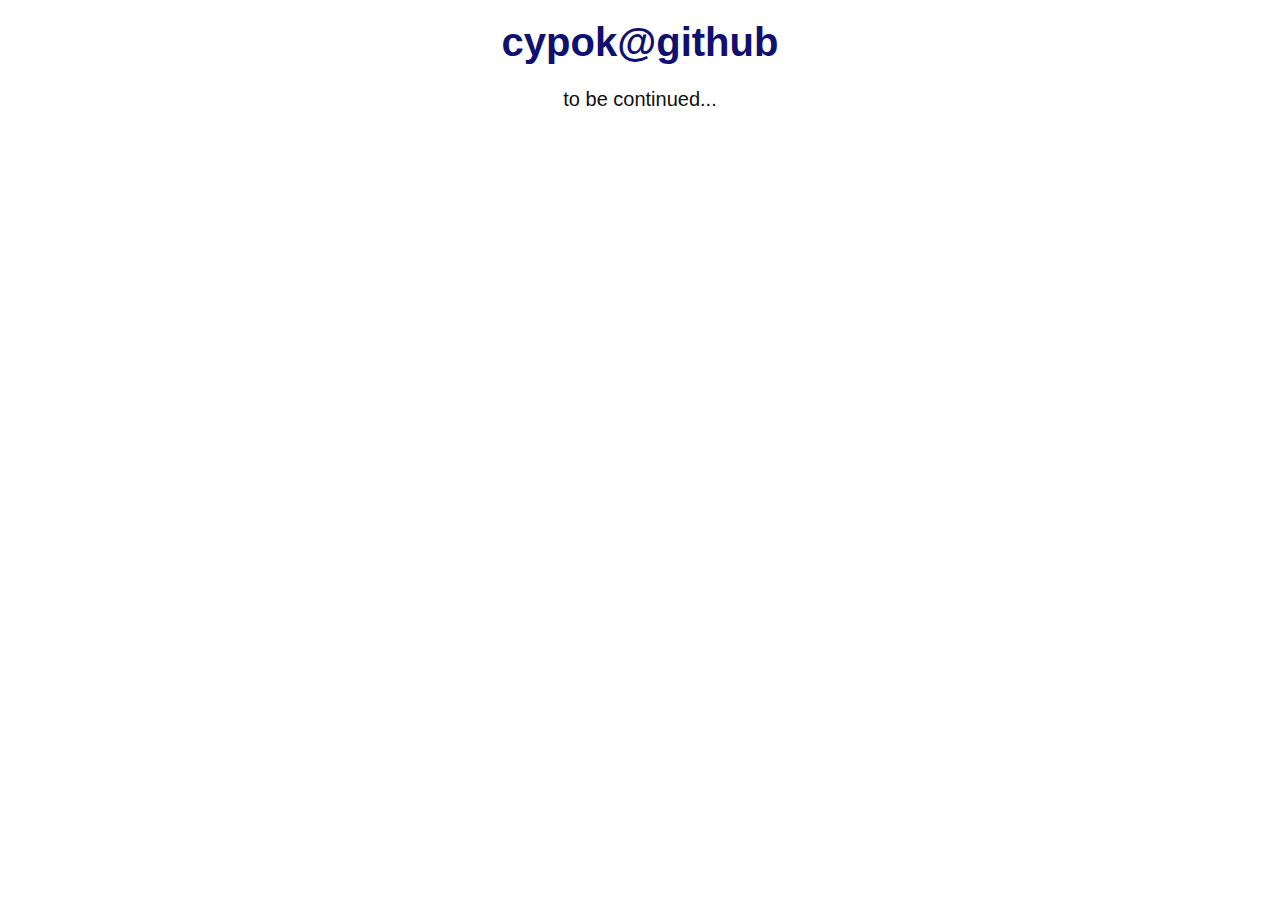
<file: index.html>
<!DOCTYPE html>
<html>
  <head>
    <meta content='text/html; charset=utf-8' http-equiv='content-type' />
    <title>cypok@github</title>
    <link href="style.css" media="screen" rel="stylesheet" type="text/css" />

    <link href='/favicon.ico' rel='icon' type='image/x-icon' />
    <link href='/favicon.ico' rel='shortcut icon' type='image/x-icon' />
  </head>

  <body>
    <section>
    <h1><a href="https://github.com/cypok">cypok@github</a></h1>
    <p>to be continued...</p>
    </section>
  </body>
</html>
</file>
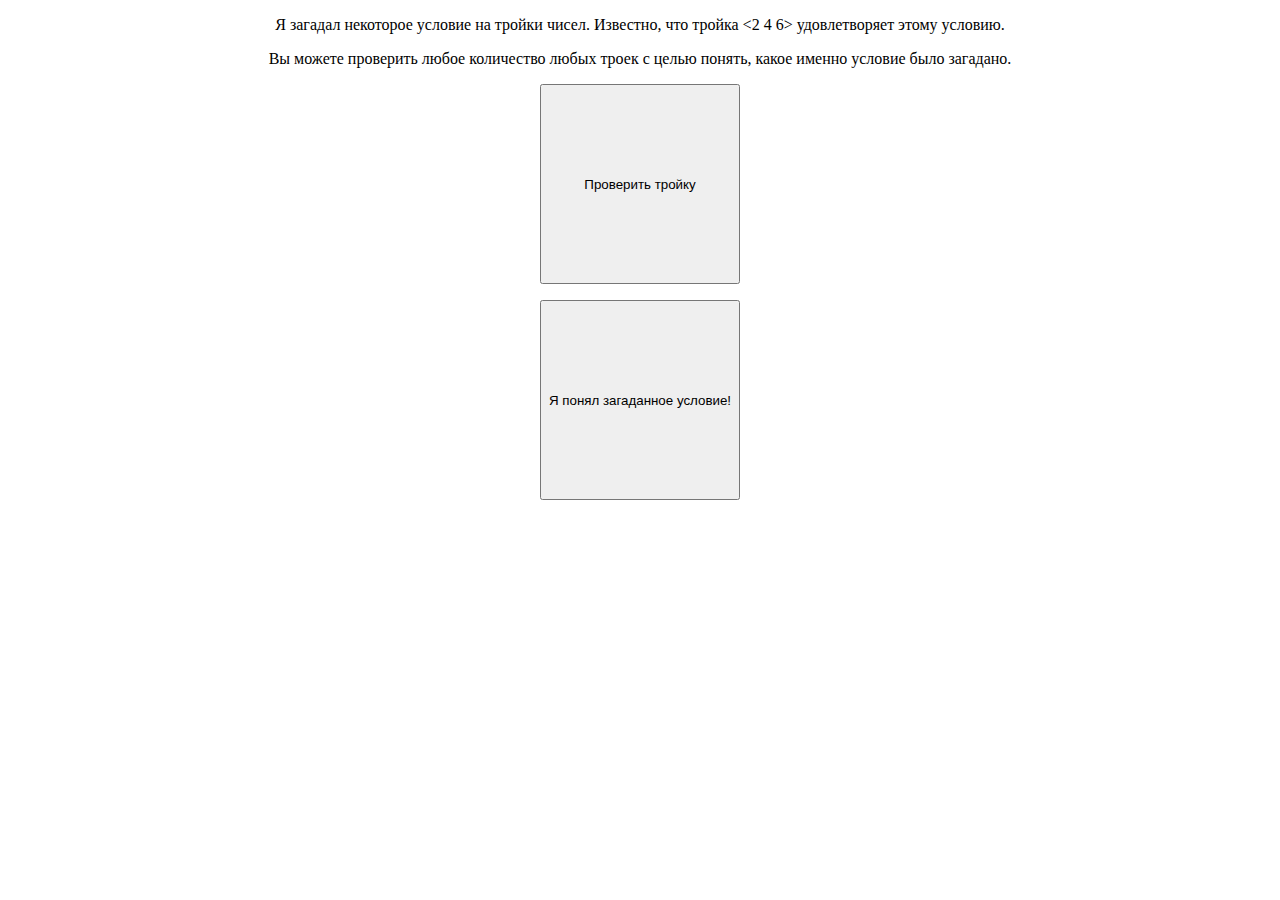
<file: 246.html>
<!DOCTYPE html>
<html>
  <head>
    <title>2 4 6</title>
  </head>
<body>

  <center>
    <p>Я загадал некоторое условие на тройки чисел. Известно, что тройка &lt;2 4 6&gt; удовлетворяет этому условию.</p>
    <p>Вы можете проверить любое количество любых троек с целью понять, какое именно условие было загадано.</p>

    <p><button style="width:200px;height:200px;" onclick="check()">Проверить тройку</button></p>

    <p><button style="width:200px;height:200px;" onclick="ready()">Я понял загаданное условие!</button></p>
  </center>

<script>
function check() {
  var str = prompt("Введите тройку чисел", "2 4 6");
  if (str == null) {
    return;
  }
  var strArr = str.match(/\S+/g) || []
  var nums = strArr.map(Number);
  if (nums.length != 3 || isNaN(nums[0]) || isNaN(nums[1]) || isNaN(nums[2])) {
    alert("<" + str + "> - не тройка")
    return;
  }
  if (nums[0] < nums[1] && nums[1] < nums[2]) {
    alert("Тройка чисел <" + str + "> подходит под условие")
  } else {
    alert("Тройка чисел <" + str + "> НЕ подходит под условие")
  }
}

function ready() {
  alert("Теперь подождите, пока все справятся");
}
</script>

</body>
</html>
</file>
<file: style.css>
body {
  font: 20px Tahoma, Verdana, Arial, sans-serif;
  color: #101010;
  line-height: 150%; }

article, aside, dialog, figure, footer, header, hgroup, menu, nav, section {
  display: block; }

header {
  text-align: center;
  padding-top: 10px; }

section {
  text-align: center;
  margin-left: auto;
  margin-right: auto;
  width: 600px; }

nav {
  font-size: 0.8em;
  text-align: center;
  margin-bottom: 30px; }

h1 {
  font-size: 2em; }

h2 {
  font-size: 1.5em; }

a {
  text-decoration: none;
  color: #101070; }
  a:hover {
    text-decoration: underline; }

.loads-list {
  list-style: none;
  padding: 10px; }

.links-list {
  list-style: none;
  padding: 0; }

input[type=text], input[type=password] {
  width: 450px; }

input {
  font-size: 20px; }

.link-desc {
  font-size: 0.7em; }

.public-load a {
  color: #101070; }

.private-load a {
  color: #7070ff; }
</file>
